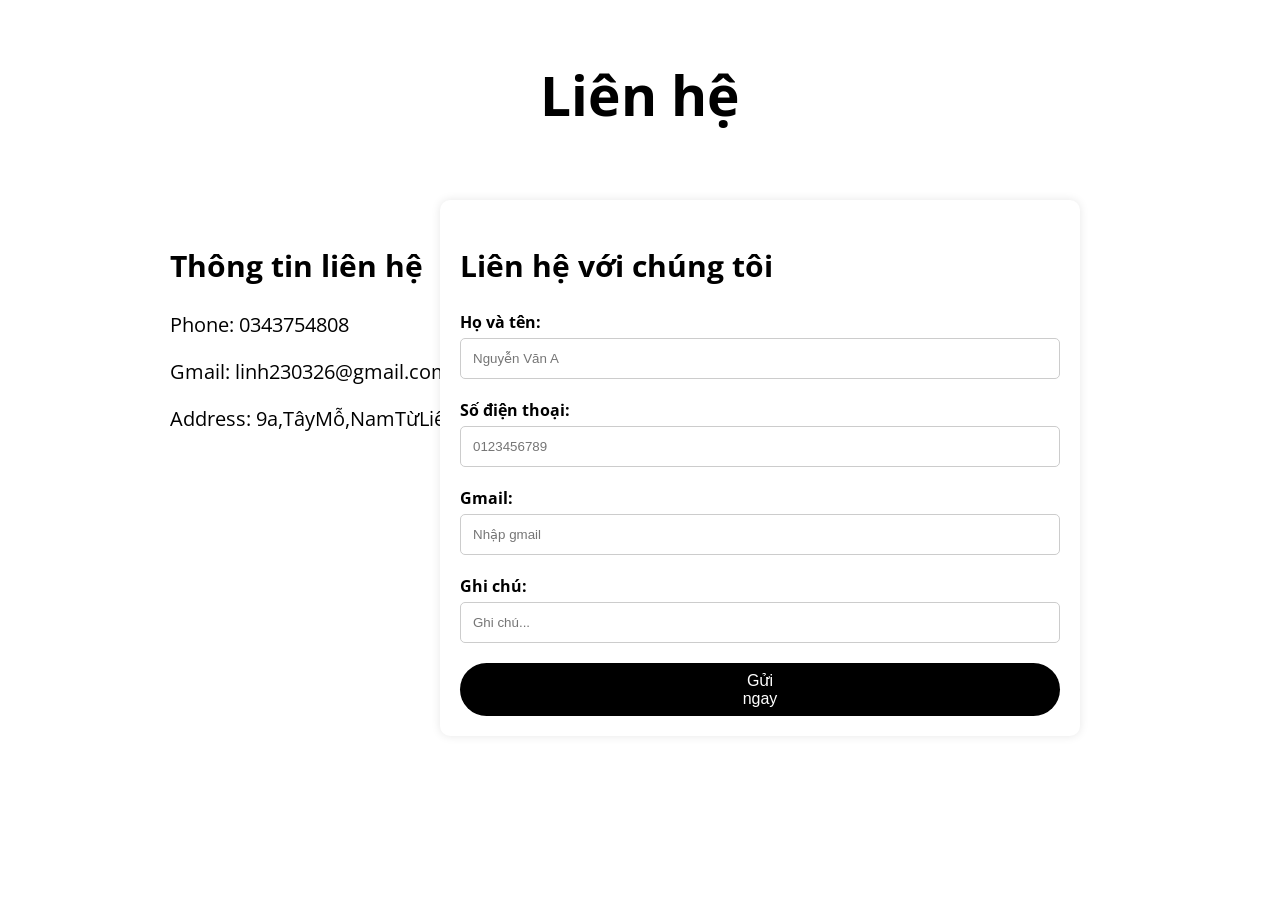
<file: lienhe.html>
<html lang="en">
<head>
    <meta charset="UTF-8">
    <meta name="viewport" content="width=device-width, initial-scale=1.0">
    <title>Liên Hệ</title>
    <link href="https://fonts.googleapis.com/css2?family=Open+Sans&display=swap" rel="stylesheet">
    <style>
        body {
            font-family: Arial, sans-serif;
            margin: 20px;
            background-color: #fff;
            overflow: auto;
            overflow-y:scroll;
        }
    
        .information {
            background-color: #fff;
            padding: 20px;
            margin-bottom: 20px;
            border-radius: 10px;
            max-width: 500px;
            position: absolute;
            top: 200px;
            left: 150px;
            font-size: 20px;
            font-family:'Open Sans', sans-serif;
        }

        .customer_information {
            background-color: #fff;
            padding: 20px;
            margin-bottom: 20px;
            border-radius: 10px;
            box-shadow: 0 0 10px rgba(0,0,0,0.1);
            width: 600px;
            position: absolute;
            top: 200px;
            right: 200px;
            font-size: 20px;
            font-family:'Open Sans', sans-serif;
        }

        .container {
            display: flex;
            justify-content: center;
            align-items: center;
        }

        h1 {
            color: #000000;
            font-family:'Open Sans', sans-serif;
            font-size: 55px;
        }
    
        h2 {
            color: #000000;
            font-family:'Open Sans', sans-serif;
            font-size: 30px;
        }
    
        label {
            display: block;
            margin-top: 10px;
            margin-bottom: 5px;
            font-weight: bold;
            font-family:'Open Sans', sans-serif;
            font-size: 16px;
        }
    
        input {
            width: 100%;
            padding: 12px;
            margin-bottom: 10px;
            border: 1px solid #ccc;
            border-radius: 5px;
        }
    
        button {
            background-color: #000000;
            color: white;
            padding: 8px 280px;
            border: none;
            border-radius: 50px;
            cursor: pointer;
            align-content: center;
            font-size: 16px;
            margin-top: 10px;
        }
    
        button:hover {
            background-color: #6b6868;
        }
    </style>
</head>
<body>
    <div class="container">
        <h1>Liên hệ</h1>
    </div>
    <div class="information">
        <h2>Thông tin liên hệ</h2>
        <p>Phone: 0343754808</p>
        <p>Gmail: linh230326@gmail.com</p>
        <p>Address: 9a,TâyMỗ,NamTừLiêm,HàNội</p>
    </div>

    <div class="customer_information">
        <h2>Liên hệ với chúng tôi</h2>
        
        <label for="hoVaTen">Họ và tên:</label>
        <input type="text" id="hoVaTen" placeholder="Nguyễn Văn A">

        <label for="phone">Số điện thoại:</label>
        <input type="number" id="phone" placeholder="0123456789">

        <label for="email">Gmail:</label>
        <input type="text" id="email" placeholder="Nhập gmail">

        <label for="ghiChu">Ghi chú:</label>
        <input type="text" id="ghiChu" placeholder="Ghi chú...">

        <button id="submit">Gửi ngay</button>
    </div>
</body>
</html>
</file>
